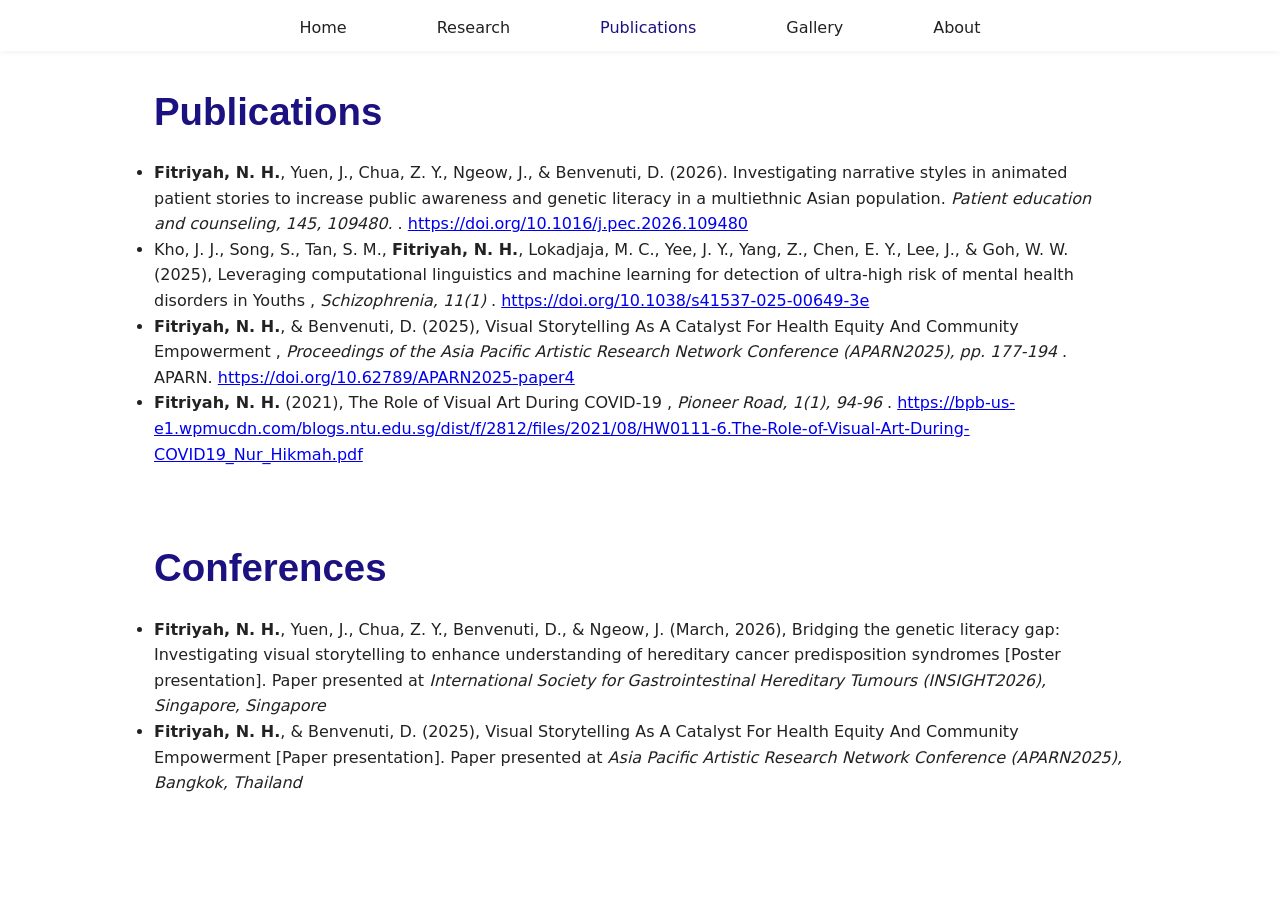
<file: publications.html>
<html lang="en">
<head>
    <meta charset="UTF-8">
    <meta name="viewport" content="width=device-width, initial-scale=1.0">
    <title>Publications</title>
    <link rel="stylesheet" href="css/style.css">
</head>

<body>
    <nav>
        <ul>
            <li><a href="index.html">Home</a></li>
            <li><a href="research.html">Research</a></li>
            <li><a href="publications.html" class="active">Publications</a></li>
            <li><a href="gallery.html">Gallery</a></li>
            <li><a href="about.html">About</a></li>
        </ul>
    </nav>
    <section class="journal-publications">
        <div class="container">
            <h2>Publications</h2>
            <ul class="publication-list">
                <li>
                    <span class="authors">
                        <strong>Fitriyah, N. H.</strong>, Yuen, J., Chua, Z. Y., Ngeow, J., & Benvenuti, D. (2026).
                    </span>
                    <span class="title">
                        Investigating narrative styles in animated patient stories to increase public awareness and genetic literacy in a multiethnic Asian population.
                    </span>
                    <em class="journal">
                        Patient education and counseling, 145, 109480.
                    </em>.
                    <a href="https://doi.org/10.1016/j.pec.2026.109480">https://doi.org/10.1016/j.pec.2026.109480</a>
                </li>

                <li>
                    <span class="authors">
                        Kho, J. J., Song, S., Tan, S. M., <strong>Fitriyah, N. H.</strong>, Lokadjaja, M. C., Yee, J. Y., Yang, Z., Chen, E. Y., Lee, J., & Goh, W. W.
                    </span> (2025), 
                    <span class="title">
                        Leveraging computational linguistics and machine learning for detection of ultra-high risk of mental health disorders in Youths
                    </span>, 
                    <em class="journal">
                        Schizophrenia, 11(1)
                    </em>. 
                    <a href="https://doi.org/10.1038/s41537-025-00649-3">https://doi.org/10.1038/s41537-025-00649-3e</a>
                </li>

                <li>
                    <span class="authors">
                        <strong>Fitriyah, N. H.</strong>, & Benvenuti, D.
                    </span> (2025), 
                    <span class="title">
                        Visual Storytelling As A Catalyst For Health Equity And Community Empowerment
                    </span>, 
                    <em class="journal">
                        Proceedings of the Asia Pacific Artistic Research Network Conference (APARN2025), pp. 177-194
                    </em>. APARN. 
                    <a href="https://doi.org/10.62789/APARN2025-paper4">https://doi.org/10.62789/APARN2025-paper4</a>
                </li>

                <li>
                    <span class="authors">
                        <strong>Fitriyah, N. H.</strong>
                    </span> (2021), 
                    <span class="title">
                        The Role of Visual Art During COVID-19
                    </span>, 
                    <em class="journal">
                        Pioneer Road, 1(1), 94-96
                    </em>. 
                    <a href="https://bpb-us-e1.wpmucdn.com/blogs.ntu.edu.sg/dist/f/2812/files/2021/08/HW0111-6.The-Role-of-Visual-Art-During-COVID19_Nur_Hikmah.pdf">https://bpb-us-e1.wpmucdn.com/blogs.ntu.edu.sg/dist/f/2812/files/2021/08/HW0111-6.The-Role-of-Visual-Art-During-COVID19_Nur_Hikmah.pdf</a>
                </li>
            </ul>
        </div>
    </section>
    <section class="conferences">
        <div class="container">
            <h2>Conferences</h2>
            <ul class="conference-list">
                <li>
                <span class="authors">
                    <strong>Fitriyah, N. H.</strong>, Yuen, J., Chua, Z. Y., Benvenuti, D., & Ngeow, J.
                </span> (March, 2026), 
                <span class="title">
                    Bridging the genetic literacy gap: Investigating visual storytelling to enhance understanding of hereditary cancer predisposition syndromes
                </span> 
                [Poster presentation]. Paper presented at 
                <em class="journal">
                    International Society for Gastrointestinal Hereditary Tumours (INSIGHT2026), Singapore, Singapore
                </em>
            </li>

            <li>
                <span class="authors">
                    <strong>Fitriyah, N. H.</strong>, & Benvenuti, D.
                </span> (2025), 
                <span class="title">
                    Visual Storytelling As A Catalyst For Health Equity And Community Empowerment
                </span> 
                [Paper presentation]. Paper presented at 
                <em class="journal">
                    Asia Pacific Artistic Research Network Conference (APARN2025), Bangkok, Thailand
                </em>
            </li>
            </ul>
        </div>
    </section>
</body>
</file>
<file: css/style.css>
/* --- 1. Global Reset --- */
* {
    margin: 0;
    padding: 0;
    box-sizing: border-box;
}
/* --- 2.Navigation Style ---*/
/* Sticky navbar */
nav {
    position: sticky;
    top: 0;
    background-color: #fff; /* or semi-transparent if you like */
    z-index: 1000;
    padding: 0px 0;
    box-shadow: 0 2px 5px rgba(0,0,0,0.05); /* subtle shadow */
}

/* Horizontal menu */
nav ul {
    display: flex;
    justify-content: center;
    list-style: none;
    gap: 30px;
    position: relative;
    margin: 0;
    padding: 0;
}

/* Make the <a> take up the full li area */
nav li a {
    display: block;             /* makes it fill the li */
    padding: 15px 30px 10px 30px;         /* top:10px, right:20px, bottom:5px, left:20px */
    text-decoration: none;
    color: #222;
    font-weight: 500;
    position: relative;         /* for underline pseudo-element */
    transition: background-color 0.3s, color 0.3s;
}

/* Hover effect for the full section */
nav li a:hover {/* change the background of the section */
    color: #F45AA5;             /* optional: also change text color */
}

/* Active link underline (shadow gradient) */
nav li a.active{
    color:rgb(28, 17, 128)
}

/* --- 3. Body Styles --- */
body {
    font-family:system-ui, -apple-system, BlinkMacSystemFont, 'Segoe UI', Roboto, Oxygen, Ubuntu, Cantarell, 'Open Sans', 'Helvetica Neue', sans-serif,'Tahoma', sans-serif;
    line-height: 1.6;
    color: #222;
    background-color: #ffff;
}

h1 {
    font-size: clamp(2.5rem, 5vw, 3.5rem);
    font-weight: 600;
    margin-bottom: 20px;
    font-family:'Lucida Sans Regular', 'Lucida Sans', 'Lucida Grande', 'Lucida Sans Unicode', Geneva, Verdana, sans-serif;
    text-transform: uppercase;
    color:rgb(28, 17, 128);
}

h2 {
    font-size: clamp(1.8rem, 3vw, 2.4rem);
    font-weight: 600;
    margin-bottom: 18px;
    color: rgb(28, 17, 128);
    font-family: 'Trebuchet MS', 'Lucida Sans Unicode', 'Lucida Grande', 'Lucida Sans', Arial, sans-serif;
}

h3 {
    font-size: clamp(1.2rem, 2vw, 1.4rem);
    font-weight: 500;
    margin-bottom: 14px;
    line-height: 140%;
    color:rgb(28, 17, 128);
}

p{
    font-size: clamp(1rem,1vw,1rem);
}

.container {
    width: 90%;
    max-width: 1100px;
    margin: 30px auto;
}

/*---4. Hero Section ---*/
/* Hero section */
.hero {
    position: relative;
    text-align: center;       /* centers the h1 at top */
    width: 100%;
    height: 80vh;             /* adjust hero height */
    background: url('../assets/images/Hero-image.jpg') no-repeat center center/cover;
    display: flex;
    flex-direction: column;
    justify-content: center;  /* vertically centers container */
    align-items: center;
    color: white;
    overflow: hidden;
}
/*-add vignette*/
.hero::before {
    content: '';
    position: absolute;
    inset: 0;
    background: radial-gradient(
        ellipse at center,
        rgba(0,0,0,0) 40%,
        rgba(0,0,0,0.20) 100%
    );
    z-index: 1;
}

/* Name at top */
.hero-name {
    font-size: clamp(2.5rem, 5vw, 3.5rem);
    font-weight: 700;
    margin: 0 0 10 0;
    position: relative;
    color: rgb(28, 17, 128);
    z-index: 2;  /* make sure it sits above overlay */
}

/* Container with subtitles and tags */
.hero .container {
    position: relative;
    z-index: 2;  /* above overlay */
    max-width: 900px;
    margin: 0 auto;
    padding: 0 40px;
}

/* Subtitle text */
.hero-contents .subtitles {
    font-size: clamp(1.2rem, 2vw, 1.8rem);
    margin-bottom: 10px;
    max-width: 85%;
    margin: 0 auto;
    color: rgb(28, 17, 128,0.7);
}

/* Tags */
.hero-contents .tags span {
    display: inline-block;
    margin: 8px 0px 0px 10px;
    padding: 4px 20px 3px 20px;
    border: 1px solid white;
    border-radius: 20px;
    color: rgb(28, 17, 128, 0.7);

    backdrop-filter: blur(8px);
    -webkit-backdrop-filter: blur(8px);

    background: rgba(255, 255, 255, 0.15); /* semi-transparent */
    border: 1px solid rgba(255, 255, 255, 0.3);
    border-color: rgb(28, 17, 128,0.6);

    font-size: clamp(0.85rem, 1vw, 0.8rem);
}
/*--- 5. Introduction section ---*/
 .introduction .container {
    display: grid;
    grid-template-columns: 1fr 1fr;  /* image | text ratio */
    gap: 60px;
    align-items: center;

    max-width: 1000px;
    margin: 0 auto;
    padding: 80px 40px;
}

.introduction img {
    width: 100%;
    max-width: 400px;
    border-radius: 12px;   /* soften edges */
    display: block;
}

.introduction img {
    justify-self: center;
}

.introduction-contents h2 {
    margin-bottom: 50px;
}

.introduction-contents p {
    line-height: 1.7;
    margin-bottom: 16px;
    text-align: justify;
}

@media (max-width: 800px) {
    .introduction .container {
        grid-template-columns: 1fr;
        text-align: center;
    }

    .introduction img {
        margin-bottom: 30px;
    }
}

/* --- 6. Research Interests ---*/
.research-interests{
    background-color: #caf6f5;
}

.research-interests-contents{
    max-width: 1000px;
    margin: 0 auto;
    padding: 10px 0px 20px 0px;
}

.research-interests h2{
    text-align: center;
}

.research-interests ul {
    list-style: none;      /* remove bullets */
    padding: 0;
    margin: 0px 0 0 0;

    display: flex;
    justify-content: center;
    align-items: center;
}

.research-interests li {
    padding: 10px 70px;
    text-align: center;
    font-weight: 500;
}

.research-interests li:not(:last-child) {
    border-right: 1px solid #ddd;
}

@media (max-width: 900px) {
    .research-interests ul {
        flex-direction: column;
    }

    .research-interests li:not(:last-child) {
        border-right: none;
        border-bottom: 1px solid #ddd;
    }
}

/*--- 7. Featured Projects ---*/
.projects-grid {
    display: grid;
    grid-template-columns: repeat(3, 1fr);
    gap: 24px;
    align-items: stretch;
}

.featured-projects h2{
    text-align: center;
}
.project-item {
    background: #fafafa;
    border-radius: 12px;
    overflow: hidden;
    text-align: left;

    display: flex;          /* ADD */
    flex-direction: column; /* ADD */
    height: 100%;           /* ADD */
    padding-bottom: 0px;
    transition: transform 0.2s ease, box-shadow 0.2s ease;
}
.project-image {
    width: 100%;
    height: 220px;
    overflow: hidden;
}

.project-image img {
    width: 100%;
    height: 100%;
    object-fit: cover;
}
.project-content {
    padding: 25px;
    display: flex;
    flex-direction: column;
    flex-grow: 1;
}

.spacer{
    flex-grow: 1;
}

.research {
  padding: 80px 20px;
}

/* container */

.research-container {
  max-width: 1000px;
  margin: auto;

  display: flex;
  flex-direction: column;
  gap: 40px;
}

/* card layout */

.research-card {
  display: grid;
  grid-template-columns: 200px 1fr;
  gap: 30px;

  align-items: center;

  border: 1px solid #e6e6e6;
  border-radius: 12px;

  padding: 24px;
}

/* image */

.research-card img {
  width: 100%;
  height: 160px;
  object-fit: cover;
  border-radius: 10px;
}

/* text */

.card-text h3 {
  margin-bottom: 10px;
  font-size: 1.4rem;
}

.card-text p {
  margin-bottom: 16px;
  line-height: 1.6;
  max-width: 45ch;
}


/* responsive */

@media (max-width: 700px) {

  .research-card {
    grid-template-columns: 1fr;
  }

  .research-card img {
    height: 200px;
  }

}

.project-btn {
    display: inline-block;
    padding: 8px 16px;
    background: #8C6BE8;
    color: white;
    margin-top: 20px;
    text-align: center;

    text-decoration: none;
    border-radius: 8px;

    font-size: 0.9rem;
}

/* Hover effect for the full section */
.project-btn:hover {
    background-color: #F45AA5; /* change the background of the section */            /* optional: also change text color */
}

.project-item:hover {
    transform: translateY(-6px);
    box-shadow: 0 10px 16px rgba(0,0,0,0.12);
}

/* Tablet: 2 columns */
@media (max-width: 1024px) {
    .projects-grid {
        grid-template-columns: repeat(2, 1fr);
    }
}

/* Mobile: 1 column */
@media (max-width: 600px) {
    .projects-grid {
        grid-template-columns: 1fr;
    }

    .project-content {
        padding: 20px;
    }

    .project-image {
        height: 180px;
    }
}

/*--Contact--*/
.contacts-home{
    background-color: #fafafa;
    padding: 20px 20px;
    text-align: center;
}

.contacts-home h3 {
    font-size: 2rem;
    margin-bottom: 20px;
}

.contacts-home p {
    font-size: 1.1rem;
    margin-bottom: 10px;
    max-width: 600px;          /* optional, to prevent text from being too wide */
    margin-left: auto;
    margin-right: auto;
}

.contacts-home a{
    margin: 8px 0px 0px 8px;
    padding: 10px 18px;
    border-radius: 20px;
    font-size: clamp(0.85rem, 1vw, 0.8rem);
    align-items: center;
    background: #8C6BE8;
    color: white;

    text-decoration: none;
    border-radius: 8px;

  font-size: 0.9rem;
}

.contacts-button:hover {
    background-color: #F45AA5; /* change the background of the section */            /* optional: also change text color */
}


/*---------- RESEARCH PAGE ----------------*/
.research {
  padding: 30px 20px;
}

.research-container {
  max-width: 800px;
  margin: auto;

  display: flex;
  flex-direction: column;
  gap: 24px;
}

/* card */

.research-card {
  background: #fafafa;
  border-radius: 12px;
  overflow: hidden;

  display: grid;
  grid-template-columns: 300px 1fr;

  height: 50%;

  transition: transform 0.2s ease, box-shadow 0.2s ease;
  padding: 0px;
}

/* hover behaviour same as projects */

.research-card:hover {
  transform: translateY(-6px);
  box-shadow: 0 10px 16px rgba(0,0,0,0.12);
}

/* image */

.research-image {
  width: 100%;
  height: 100%;
  overflow: hidden;
  border-radius: 0px;
}

.research-image img {
  width: 100%;
  height: 100%;
  object-fit: cover;
}

/* content */

.research-content {
  padding: 25px;

  display: flex;
  flex-direction: column;
  flex-grow: 1;
}

.research-content h3 {
  margin-bottom: 10px;
}

.research-content p {
  line-height: 1.6;
  text-align: justify;
}

/* spacer pushes button to bottom */

.spacer {
  flex-grow: 1;
}

/* responsive */

@media (max-width: 700px) {

  .research-card {
    grid-template-columns: 1fr;
  }

  .research-image {
    height: 220px;
  }

}

/*------ Journal Publications ----*/
.journal-publications{
    padding: 0px 100px;
}
.conferences{
    padding: 0px 100px;
    padding-top: 10px;
}

/*------ About Page --------*/
/* --- container --- */
.about-container {
  max-width: 1100px;
  margin: auto;
  margin-top: 50px;

  display: grid;
  grid-template-columns: 1fr 2fr;
  gap: 48px;
  align-items: stretch;
  text-align: justify;
}

.about-me-education {
    margin-top: 30px;
}

/* --- image --- */
.about-image img {
  width: 100%;
  height: auto;
  border-radius: 12px;
  object-fit: cover;
}

/* --- responsive --- */
@media (max-width: 900px) {
  .about-container {
    grid-template-columns: 1fr;
    gap: 32px;
  }

  .about-image img {
    height: 300px;
  }
}
</file>
